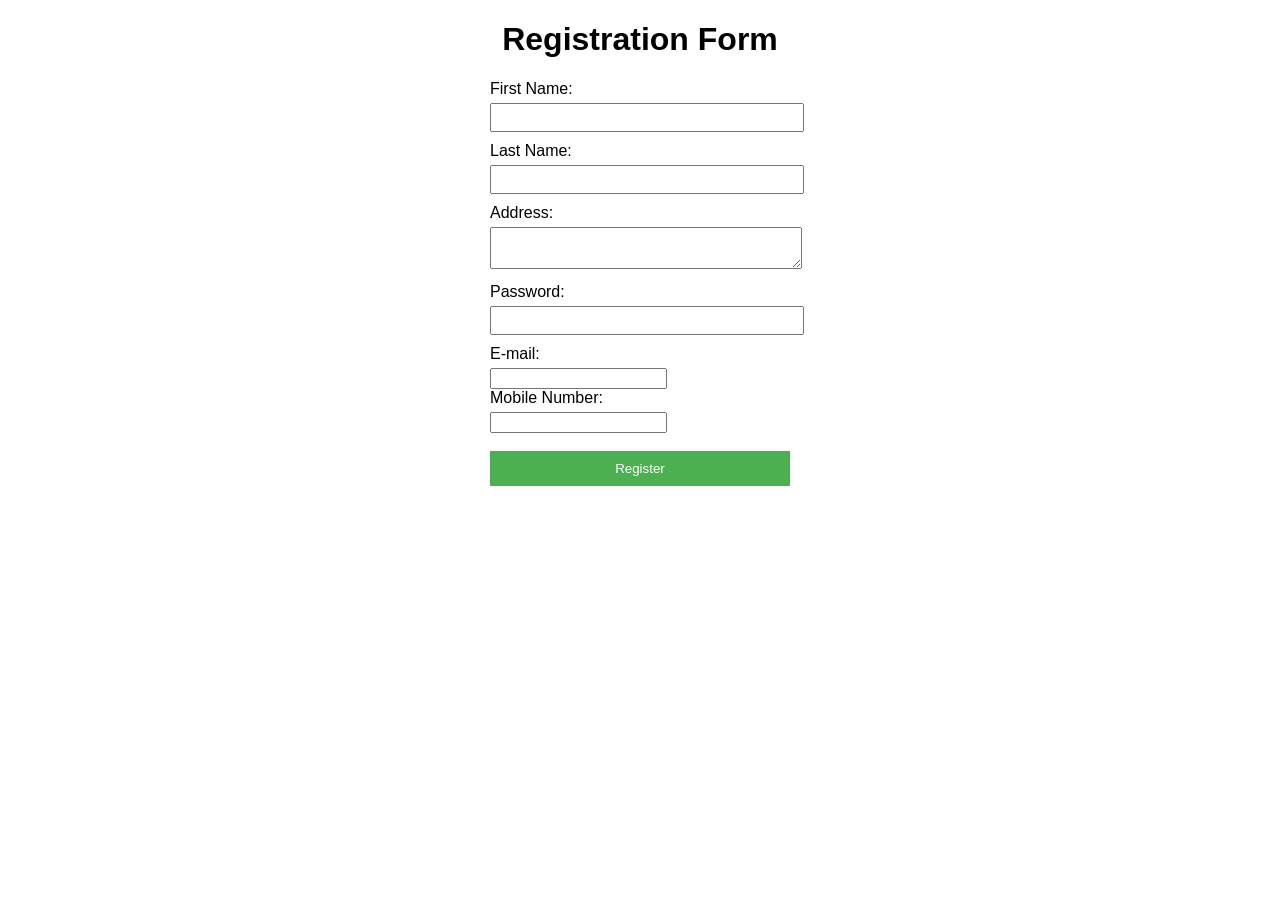
<file: exp-4/index.html>
<!DOCTYPE html>
<html>
  <head>
    <title>Registration Form</title>
    <link rel="stylesheet" type="text/css" href="style.css" />

    <script src="script.js"></script>
    
  </head>
  <body>
    <h1>Registration Form</h1>
    <form onsubmit="return validateForm()">
      <label for="firstName">First Name:</label>
      <input type="text" id="firstName" required />
      <br />

      <label for="lastName">Last Name:</label>
      <input type="text" id="lastName" required />
      <br />

      <label for="address">Address:</label>
      <textarea id="address" required></textarea>
      <br />

      <label for="password">Password:</label>
      <input type="password" id="password" required />
      <br />

      <label for="email">E-mail:</label>
      <input type="email" id="email" required />
      <br />

      <label for="mobileNumber">Mobile Number:</label>
      <input type="tel" id="mobileNumber" required />
      <br />
      <br />
      <input type="submit" value="Register" />
    </form>
  </body>
</html>
</file>
<file: exp-4/style.css>
body {
    font-family: Arial, sans-serif;
    margin: 20px;
  }
  
  h1 {
    text-align: center;
  }
  
  form {
    width: 300px;
    margin: 0 auto;
  }
  
  label {
    display: block;
    margin-bottom: 5px;
  }
  
  input[type="text"],
  input[type="password"],
  textarea {
    width: 100%;
    padding: 5px;
    margin-bottom: 10px;
  }
  
  input[type="submit"] {
    width: 100%;
    padding: 10px;
    background-color: #4caf50;
    color: white;
    border: none;
    cursor: pointer;
  }
  
  input[type="submit"]:hover {
    background-color: #45a049;
  }
  
  .error-message {
    color: red;
    margin-top: 5px;
  }
</file>
